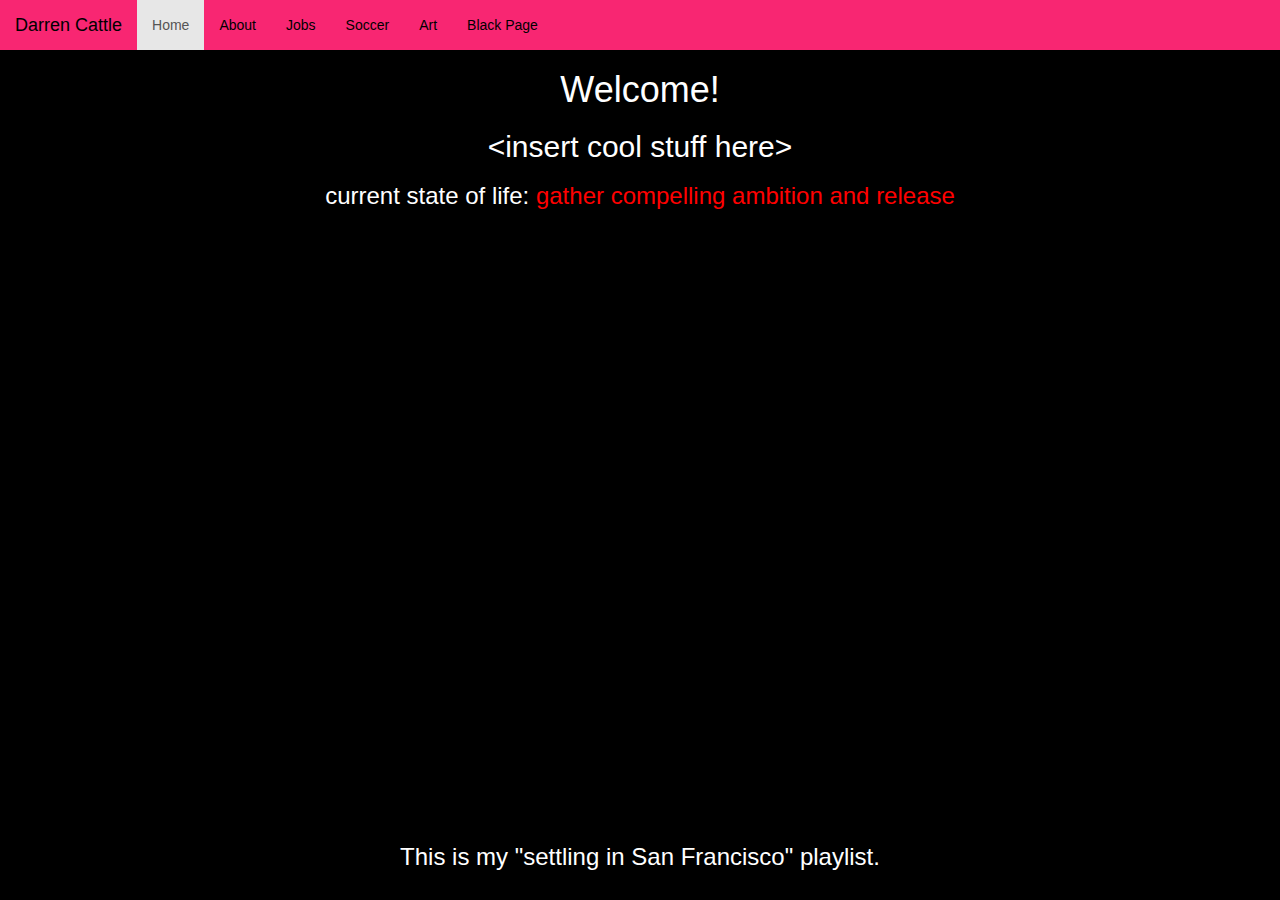
<file: index.html>
<!DOCTYPE html>
<html lang="en" class="js">
	<head>
		<title>Darren Cattle</title>

		<meta charset="UTF-8"/>
		<meta http-equiv="X-UA-Compatible" content="IE=edge,chrome=1"/> 
		<meta name="viewport" content="width=device-width, initial-scale=1.0"/> 
		<meta name="description" content="Darren Cattle Public Page"/>
		<meta name="keywords" content="darren, cattle, developer, architect, engineer, website, design, minimal"/>
		<meta name="author" content="Darren Cattle"/>

		<link rel="shortcut icon" href="favicon.ico">
		<link rel="stylesheet" type="text/css" href="css/bootstrap.css"/>
		<link rel="stylesheet" type="text/css" href="css/dc.css"/>
	</head>

	<body>

		<nav class="navbar navbar-fixed-top" style="background-color: #F82672">
			<div class="container-fluid">
				<div class="navbar-header">
					<a class="navbar-brand" style="color: #000">Darren Cattle</a>
				</div>
				<ul class="nav navbar-nav">
					<li class="active"><a href="index.html" class="black">Home</a></li>
					<li><a href="about.html" class="black">About</a></li>
					<li><a href="jobs.html" class="black">Jobs</a></li>
					<li><a href="soccer.html" class="black">Soccer</a></li>
					<li><a href="art.html" class="black">Art</a></li>
					<li><a href="black.html" class="black">Black Page</a></li>
				</ul>
			</div>
		</nav>

		<div class="spacer">
			&nbsp;
		</div>

		<div class="text-center">
			<h1>Welcome!</h1>
			<h2>&lt;insert cool stuff here&gt;</h2>
			<h3>current state of life: <a style="color: red">gather compelling ambition and release</a></h3>
		
		<iframe width="1080" height="600" src="https://www.youtube.com/embed/videoseries?list=PLnK6_sMCl9AG6ccewWXBO_bijFLlpvdfp" frameborder="0" allowfullscreen></iframe>
		<h3>This is my "settling in San Francisco" playlist.</h3>

		</div>

	</body>
</html>
</file>
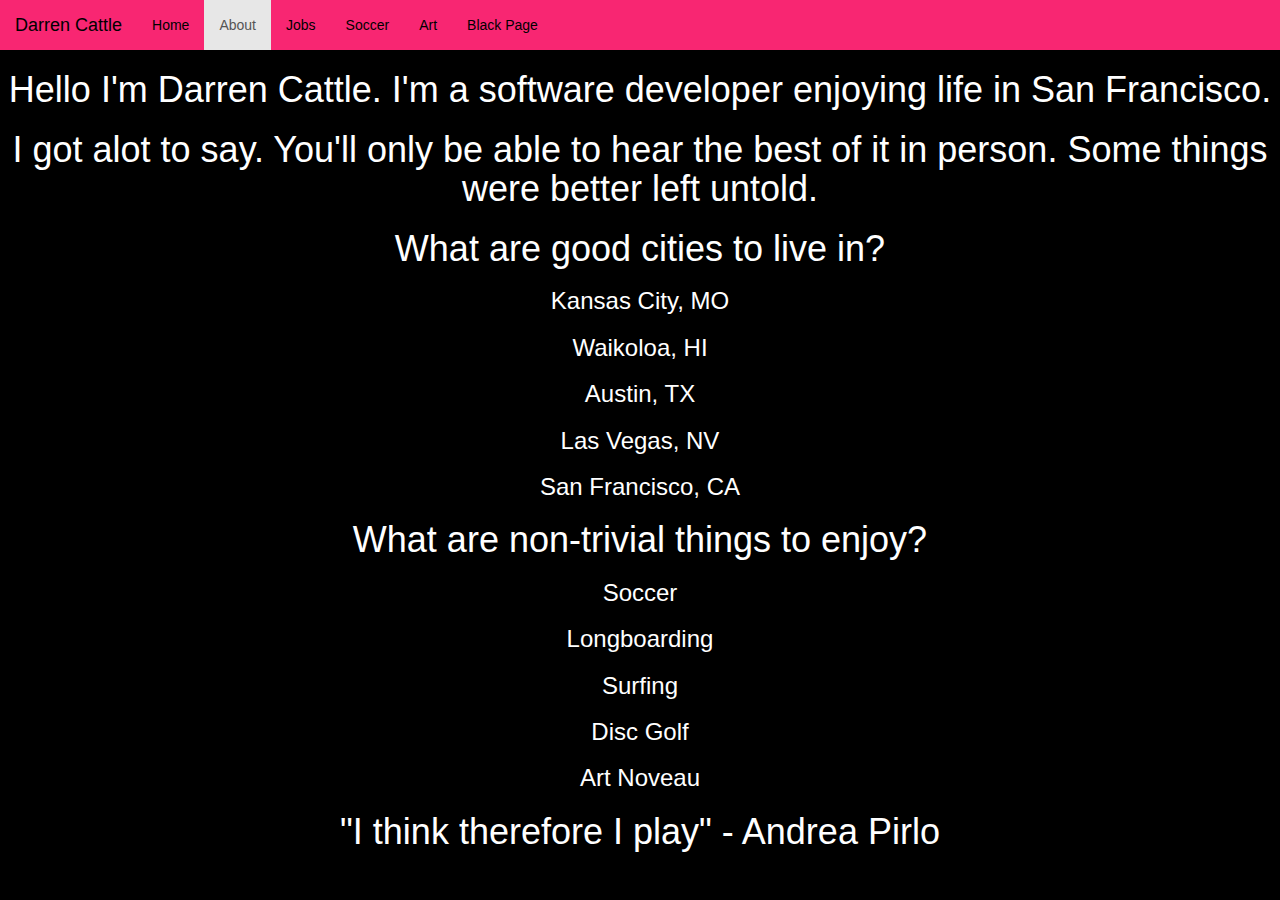
<file: about.html>
<!DOCTYPE html>
<html lang="en" class="js">
	<head>
		<title>Darren Cattle</title>

		<meta charset="UTF-8"/>
		<meta http-equiv="X-UA-Compatible" content="IE=edge,chrome=1"/> 
		<meta name="viewport" content="width=device-width, initial-scale=1.0"/>
		<meta name="description" content="Darren Cattle Public Page"/>
		<meta name="keywords" content="darren, cattle, developer, architect, engineer, website, design, minimal"/>
		<meta name="author" content="Darren Cattle"/>

		<link rel="shortcut icon" href="favicon.ico">
		<link rel="stylesheet" type="text/css" href="css/bootstrap.css"/>
		<link rel="stylesheet" type="text/css" href="css/dc.css"/>
	</head>

	<body>

		<div class="spacer">
			&nbsp;
		</div>

		<nav class="navbar navbar-fixed-top" style="background-color: #F82672">
			<div class="container-fluid">
				<div class="navbar-header">
					<a class="navbar-brand" style="color: #000">Darren Cattle</a>
				</div>
				<ul class="nav navbar-nav">
					<li><a href="index.html" class="black">Home</a></li>
					<li class="active"><a href="about.html" class="black">About</a></li>
					<li><a href="jobs.html" class="black">Jobs</a></li>
					<li><a href="soccer.html" class="black">Soccer</a></li>
					<li><a href="art.html" class="black">Art</a></li>
					<li><a href="black.html" class="black">Black Page</a></li>
				</ul>
			</div>
		</nav>

		<div class="text-center">
			<h1>Hello I'm Darren Cattle. I'm a software developer enjoying life in San Francisco.</h1>
			<h1>I got alot to say. You'll only be able to hear the best of it in person. Some things were better left untold.</h1>
			<h1>What are good cities to live in?</h1>
			<h3>Kansas City, MO</h3>
			<h3>Waikoloa, HI</h3>
			<h3>Austin, TX</h3>
			<h3>Las Vegas, NV</h3>
			<h3>San Francisco, CA</h3>
			<h1>What are non-trivial things to enjoy?</h1>
			<h3>Soccer</h3>
			<h3>Longboarding</h3>
			<h3>Surfing</h3>
			<h3>Disc Golf</h3>
			<h3>Art Noveau</h3>
			<h1>"I think therefore I play" - Andrea Pirlo</h1>
		</div>
	</body>
</html>
</file>
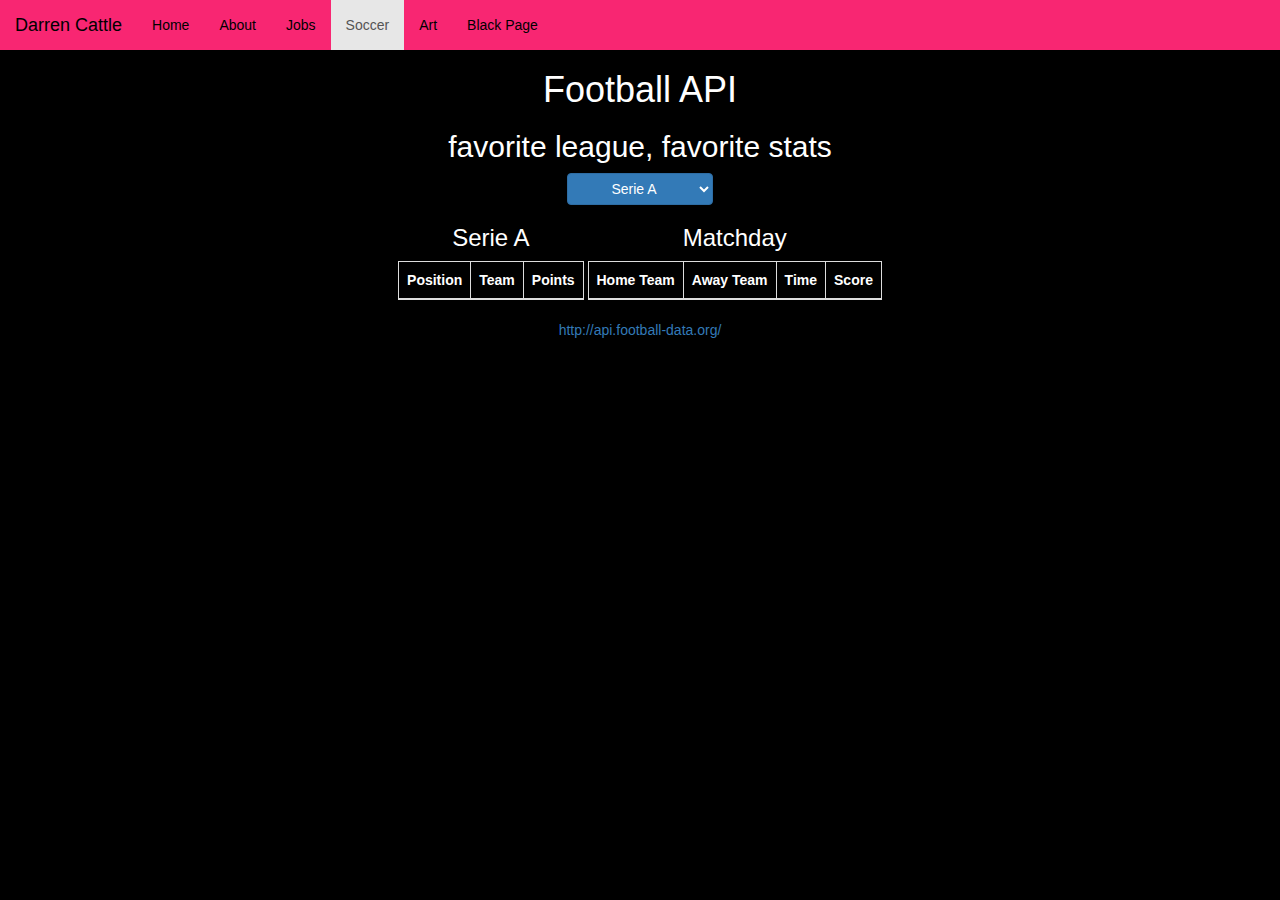
<file: soccer.html>
<!DOCTYPE html>
<html lang="en" class="js">
	<head>
		<title>Darren Cattle</title>

		<meta charset="UTF-8"/>
		<meta http-equiv="X-UA-Compatible" content="IE=edge,chrome=1"/> 
		<meta name="viewport" content="width=device-width, initial-scale=1.0"/> 
		<meta name="description" content="Darren Cattle Public Page"/>
		<meta name="keywords" content="darren, cattle, developer, architect, engineer, website, design, minimal"/>
		<meta name="author" content="Darren Cattle"/>

		<link rel="shortcut icon" href="favicon.ico">
		<link rel="stylesheet" type="text/css" href="css/bootstrap.css"/>
		<link rel="stylesheet" type="text/css" href="css/dc.css"/>
		<script src="https://ajax.googleapis.com/ajax/libs/jquery/1.12.4/jquery.min.js"></script>
		<script src="http://maxcdn.bootstrapcdn.com/bootstrap/3.3.7/js/bootstrap.min.js"></script>
		<script type="text/javascript" src="js/apps.js"></script>
		<script type="text/javascript" src="js/jq.js"></script>

	</head>

	<body>

		<nav class="navbar navbar-fixed-top" style="background-color: #F82672">
			<div class="container-fluid">
				<div class="navbar-header">
					<a class="navbar-brand" style="color: #000">Darren Cattle</a>
				</div>
				<ul class="nav navbar-nav">
					<li><a href="index.html" class="black">Home</a></li>
					<li><a href="about.html" class="black">About</a></li>
					<li><a href="jobs.html" class="black">Jobs</a></li>
					<li class="active"><a href="soccer.html" class="black">Soccer</a></li>
					<li><a href="art.html" class="black">Art</a></li>
					<li><a href="black.html" class="black">Black Page</a></li>
				</ul>
			</div>
		</nav>

		<div class="spacer">
			&nbsp;
		</div>

		<div class="text-center">
			<h1>Football API</h1>
			<h2>favorite league, favorite stats</h2>
			<select class="btn btn-primary dropdown-toggle" id="table-current">
				<option value="1">Serie A</option>
				<option value="2">Premier League</option>
				<option value="3">La Liga</option>
				<option value="4">Bundesliga</option>
				<option value="5">Portugese Liga</option>
			</select>
		</div>

		<div class="leagues" id="leagues">

			<div class="leaguebox">
			<h3 id="league_name" class="text-center">Serie A</h3>
				<table class="table table-bordered">
					<thead><tr>
					    <th class="text-center">Position</th>
					    <th class="text-center">Team</th>
					    <th class="text-center">Points</th>
					</tr></thead>
					<tbody id="standing"/>
				</table>
			</div>
			<div class="leaguebox">
			<h3 id="current-day" class="text-center">Matchday</h3>
				<table class="table table-bordered">
					<thead><tr>
					    <th class="text-center">Home Team</th>
					    <th class="text-center">Away Team</th>
					    <th id="timezone" class="text-center">Time</th>
					    <th class="text-center">Score</th>
					</tr></thead>
					<tbody id="matches"/>
				</table>
			</div>
		</div>
		<div class="text-center" id="insert">
			<a href="http://api.football-data.org/">http://api.football-data.org/</a>
		</div>
	</body>
</html>
</file>
<file: css/dc.css>
body {
	background-color: #000;
	color: #FFF;
}
.leagues {
	text-align: center;
}
.leaguebox {
	display: inline-block;
}
.spacer {
	width: 100%;
	height: 50px;
}
.black {
	color: #000;
}
.gallery {
	width: 90%;
}
.dc-box {
	width: 90%;
	margin-left: 5%;
}
.a-button {
	color: #FFF;
	line-height: 2;
	margin-bottom: 4px;
	display: block;
}
</file>
